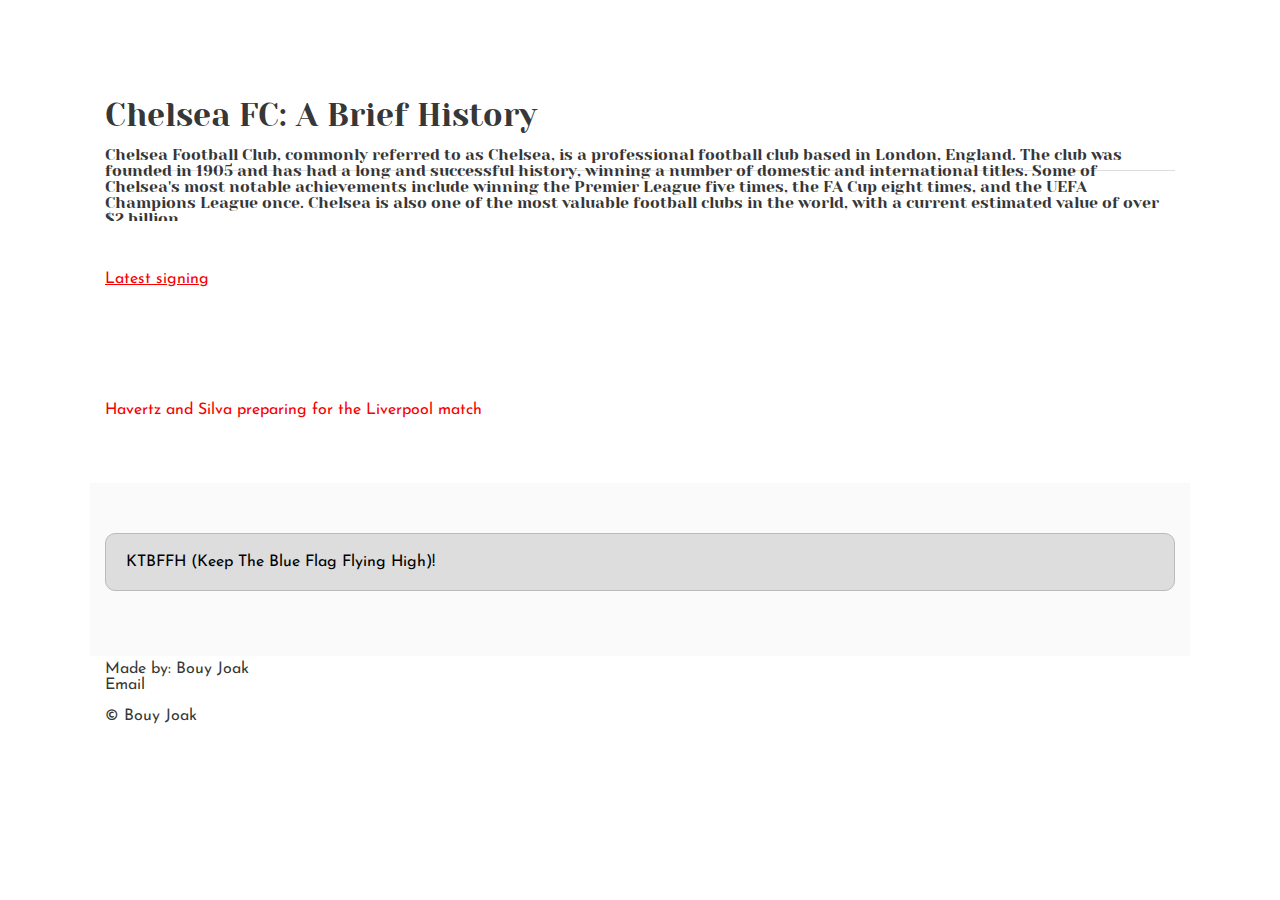
<file: css_basic/index.html>
<!DOCTYPE html>
<html lang="en-US">
<head>
    <meta charset="utf-8"/>
    <meta name="viewport" content="width=device-width, initial-scale=1.0">
    <link href="base.css" rel="stylesheet">
    <link href="styles.css" rel="stylesheet">
    <title>CHELSEA FC</title>
</head>
<body>
    <article>
        <header>
            <h2>Chelsea FC: A Brief History</h2>
            <p>Chelsea Football Club, commonly referred to as Chelsea, is a professional football club based in London, England. The club was founded in 1905 and has had a long and successful history, winning a number of domestic and international titles. Some of Chelsea's most notable achievements include winning the Premier League five times, the FA Cup eight times, and the UEFA Champions League once. Chelsea is also one of the most valuable football clubs in the world, with a current estimated value of over $2 billion.</p>
            <h3>Recent Success</h3>
            <p> Chelsea FC has been consistently competing for the top 4 positions in the premier league and has reached the semi-finals of the UEFA Champions League multiple times in recent years. The team has also won the Europa League twice in the last four years. Chelsea has been known for its strong defence and midfield with a number of world-class players such as N'golo Kante, Jorginho, and Mount and a number of young talented forwards such as Pulisic, Havertz, and Werner.</p>
            <h4>Future Goals</h4>
            <p> Chelsea FC is looking to continue its success in the premier league and in Europe. The club is looking to build a strong squad and win multiple trophies in the coming years. The team's current goal is to qualify for the Champions League next season and to compete for the premier league title.</p>
       </header>
    </article>

    <article>
        <p>
            <a href="https://twitter.com/ChelseaFC/status/1614933976086642694?s=20">Latest signing</a>
            <script async src="https://platform.twitter.com/widgets.js"></script>
        </p>
    </article>

    <article>
        <p>
            <a href="tweets.html" style="text-decoration: none;">Havertz and Silva preparing for the Liverpool match</a>
        </p>
    </article>
    <aside>
        <p>KTBFFH (Keep The Blue Flag Flying High)!</p>
    </aside>

    <footer>
        <p>Made by: Bouy Joak<br>
        <a href="b.joak@alustudent.com"  target="_blank" style="text-decoration: none;">Email</a></p>
        <small>&copy; Bouy Joak</small>
      </footer>

</body>
</html>
</file>
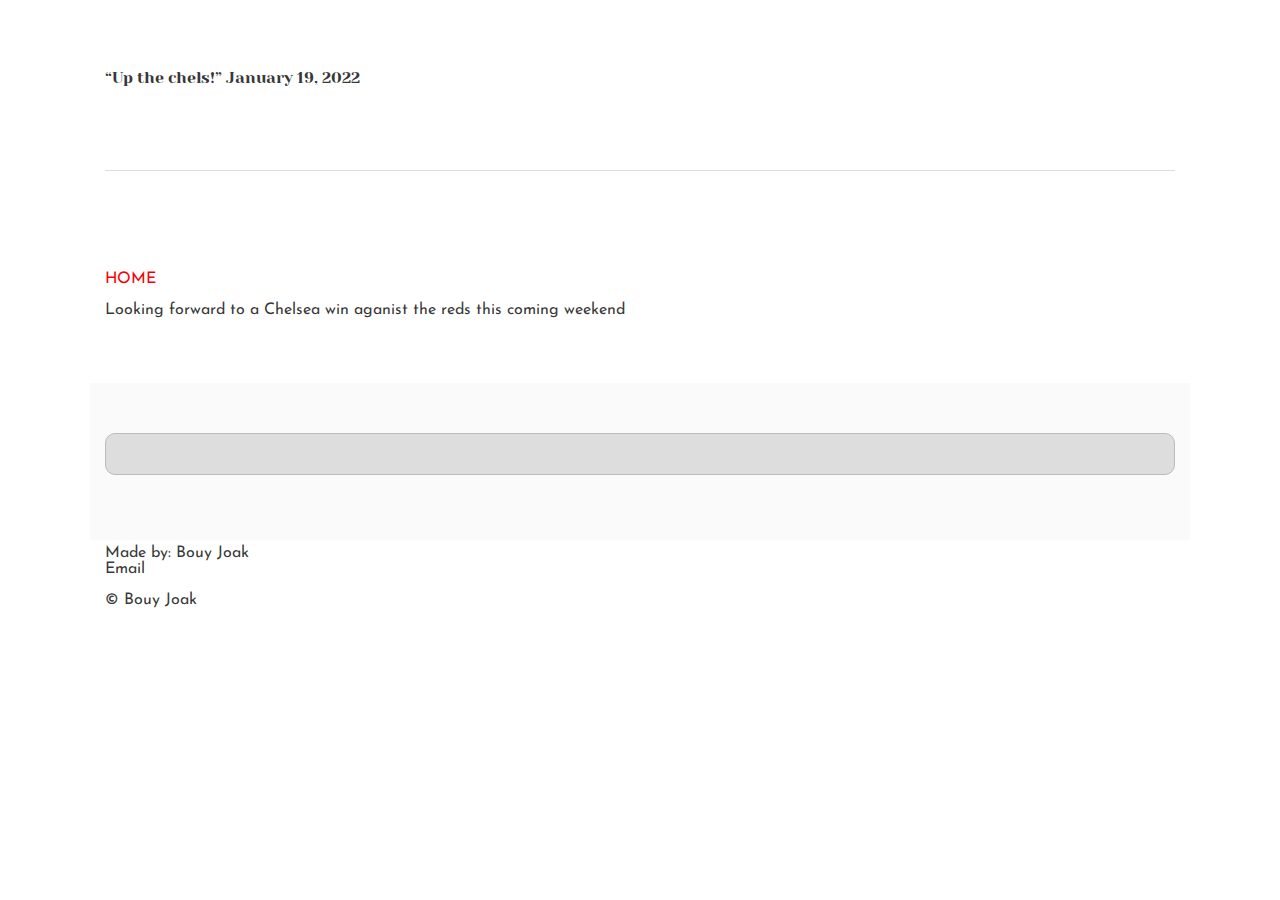
<file: css_basic/tweets.html>
<!DOCTYPE html>
<html lang="en-US">
<head>
    <meta charset="utf-8"/>
    <title>Embed tweets</title>
    <link href="base.css" rel="stylesheet">
    <link href="styles.css" rel="stylesheet">
</head>
<body>
    <article>
        <header>

        <blockquote class="twitter-tweet" data-theme="dark">
            <p lang="en" dir="ltr">“Up the chels!” 
            <a href="https://twitter.com/ChelseaFC/status/1615437551375900672?s=20&t=Gabc0lkhZf-Er0hpOWbesw">January 19, 2022</a>
        </blockquote> 
        <script async src="https://platform.twitter.com/widgets.js"></script>
        </header>

</article>

<article>
    <p>
        <a href="index.html" style="text-decoration: none;">HOME</a>
    </p>
    <p>
        Looking forward to a Chelsea win aganist the reds this coming weekend
    </p>
</article>
<aside>
    <p> </p>
</aside>

<footer>
    <p>Made by: Bouy Joak<br>
    <a href="b.joak@alustudent.com"  target="_blank" style="text-decoration: none;">Email</a></p>
    <small>&copy; Bouy Joak</small>
</footer>
</body>
</html>
</file>
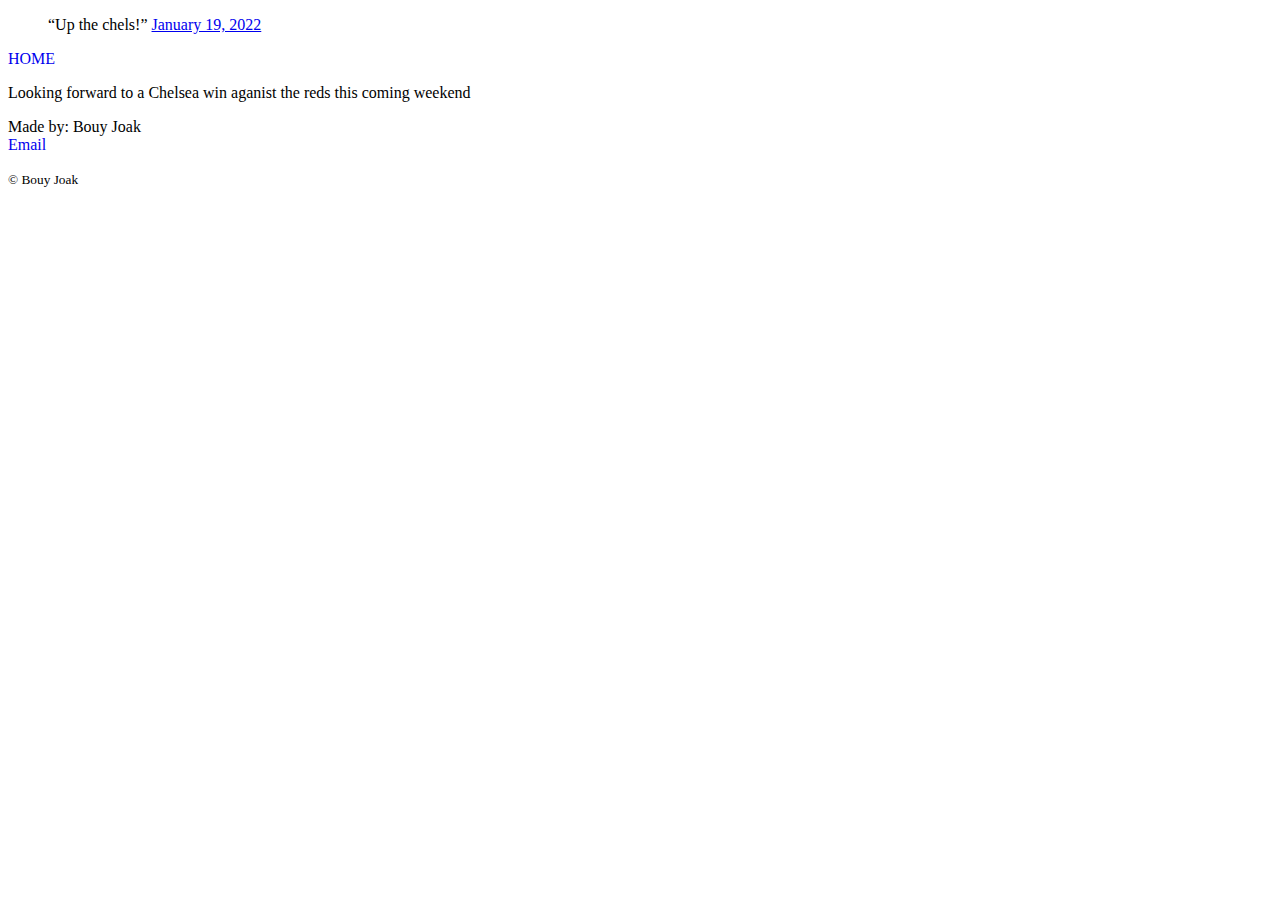
<file: html_basic/tweets.html>
<!DOCTYPE html>
<html lang="en-US">
<head>
    <meta charset="utf-8"/>
    <title>Embed tweets</title>
</head>
<body>
    <article>
        <header>

        <blockquote class="twitter-tweet" data-theme="dark">
            <p lang="en" dir="ltr">“Up the chels!” 
            <a href="https://twitter.com/ChelseaFC/status/1615437551375900672?s=20&t=Gabc0lkhZf-Er0hpOWbesw">January 19, 2022</a>
        </blockquote> 
        <script async src="https://platform.twitter.com/widgets.js"></script>
        </header>

</article>

<article>
    <p>
        <a href="index.html" style="text-decoration: none;">HOME</a>
    </p>
    <p>
        Looking forward to a Chelsea win aganist the reds this coming weekend
    </p>
</article>
<aside>
    <p> </p>
</aside>

<footer>
    <p>Made by: Bouy Joak<br>
    <a href="b.joak@alustudent.com"  target="_blank" style="text-decoration: none;">Email</a></p>
    <small>&copy; Bouy Joak</small>
</footer>
</body>
</html>
</file>
<file: css_basic/base.css>
/* Importing webfonts */
/* (If you're learning CSS, you should disregard that) */

@import url(https://fonts.googleapis.com/css?family=Yeseva+One);
@import url(https://fonts.googleapis.com/css?family=Josefin+Sans:400,700,700italic,400italic);


/* CSS reset rules */

html, body {
	height: 100%;
	min-height: 100%;
}
html, body, div, span, applet, object, iframe,
h1, h2, h3, h4, h5, h6, p, blockquote, pre,
a, abbr, acronym, address, big, cite, code,
del, dfn, img, ins, kbd, q, s, samp,
small, strike, sub, sup, tt, var,
b, u, i, center,
dl, dt, dd,
fieldset, form, label, legend,
table, caption, tbody, tfoot, thead, tr, th, td,
article, aside, canvas, details, embed, 
figure, figcaption, footer, header, hgroup, 
menu, nav, output, ruby, section, summary,
time, mark, audio, video {
	margin: 0;
	padding: 0;
	border: 0;
	font-size: 100%;
	font: inherit;
	vertical-align: baseline;
}
/* HTML5 display-role reset for older browsers */
article, aside, details, figcaption, figure, 
footer, header, hgroup, menu, nav, section {
	display: block;
}
body {
	line-height: 1;
}
blockquote, q {
	quotes: none;
}
blockquote:before, blockquote:after,
q:before, q:after {
	content: '';
	content: none;
}
table {
	border-collapse: collapse;
	border-spacing: 0;
}


/* Fonts and colors */

body {
	font-family: 'Josefin Sans', serif;
	color: rgba(0, 0, 0, 0.8);
}
h1, h2, h3, h4, h5, h6, header {
	font-family: 'Yeseva One', sans-serif;
}
article {
}
header {
	border-bottom: 1px solid rgb(221,221,221);
	transition: border-bottom-color 1s ease;
}
header a {
	color: rgba(0, 0, 0, 0.8);
}
aside {
	background: #FAFAFA;
}
aside p {
	border: 1px solid #bbb;
	background: #ddd;
	color: black;
}
footer a {
	color: rgba(0, 0, 0, 0.8);
}
a {
	color: #F80002;
}


/* Positioning and margins */

@media (min-width: 1100px) {
	body {
		width: 1100px;
		margin: 0 auto;
	}
}

article {
	padding: 50px 15px;
}
article > *:first-child {
	margin-top: 0;
}
aside {
	padding: 50px 15px;
}
header .right {
	float: right;
	margin: 0 10px 15px;
}


/* Header */
header {
	padding: 20px 0;
	height: 80px;
}
header ul {
	list-style: none;
	margin: 0;
	padding: 0;
}
header li {
	display: inline;
	vertical-align:middle;
}
header li:first-child {
	margin: 0;
}
header li a {
	margin: 0 10px;
}
header li.logo {
	font-size: 36px;
}
header a {
	text-decoration: none;
}


/* Aside */

aside p {
	border-radius: 10px;
	padding: 20px 20px;
}


/* Footer */

footer {
	padding: 5px 15px;
	height: 80px;
}


/* Text styles and margins */

p {
	margin-bottom: 15px;
}
h1 {
	font-size: 36px;
	margin: 40px 0 20px;
}
h2 {
	font-size: 32px;
	margin: 30px 0 15px;
}
h3 {
	font-size: 28px;
	margin: 25px 0 10px;
}
h4 {
	font-size: 20px;
	font-weight: bold;
	margin: 20px 0 10px;
}
h5 {
	font-size: 18px;
	font-weight: bold;
	margin: 15px 0 10px;
}
h6 {
	font-weight: bold;
	margin: 5px 0;
}

@media (max-width: 800px) {
  body.works_on_smartphone {
  	display: block;
  }
  body.works_on_smartphone main {
  	display: block;
  }
  header .right {
  	float: none;
  }
}
</file>
<file: css_basic/styles.css>
body.works_on_smartphone {
    display: flex;
    flex-direction: column;
}

main {
    display: flex;
    flex-direction: row;
    flex: auto;
}

article {
    flex: 2;
    overflow-y: auto;
}

aside {
    flex: 1;
    overflow-y: auto;
}

header {
    flex: 1;
}

footer {
    flex: 1;
}

@media only screen and (max-width: 600px) {
    /* Add styles here for screens smaller than 600px */
    body.works_on_smartphone {
        flex-direction: column;
    }

    main {
        flex-direction: column;
    }

    article, aside {
        flex: 1;
    }
}
</file>
